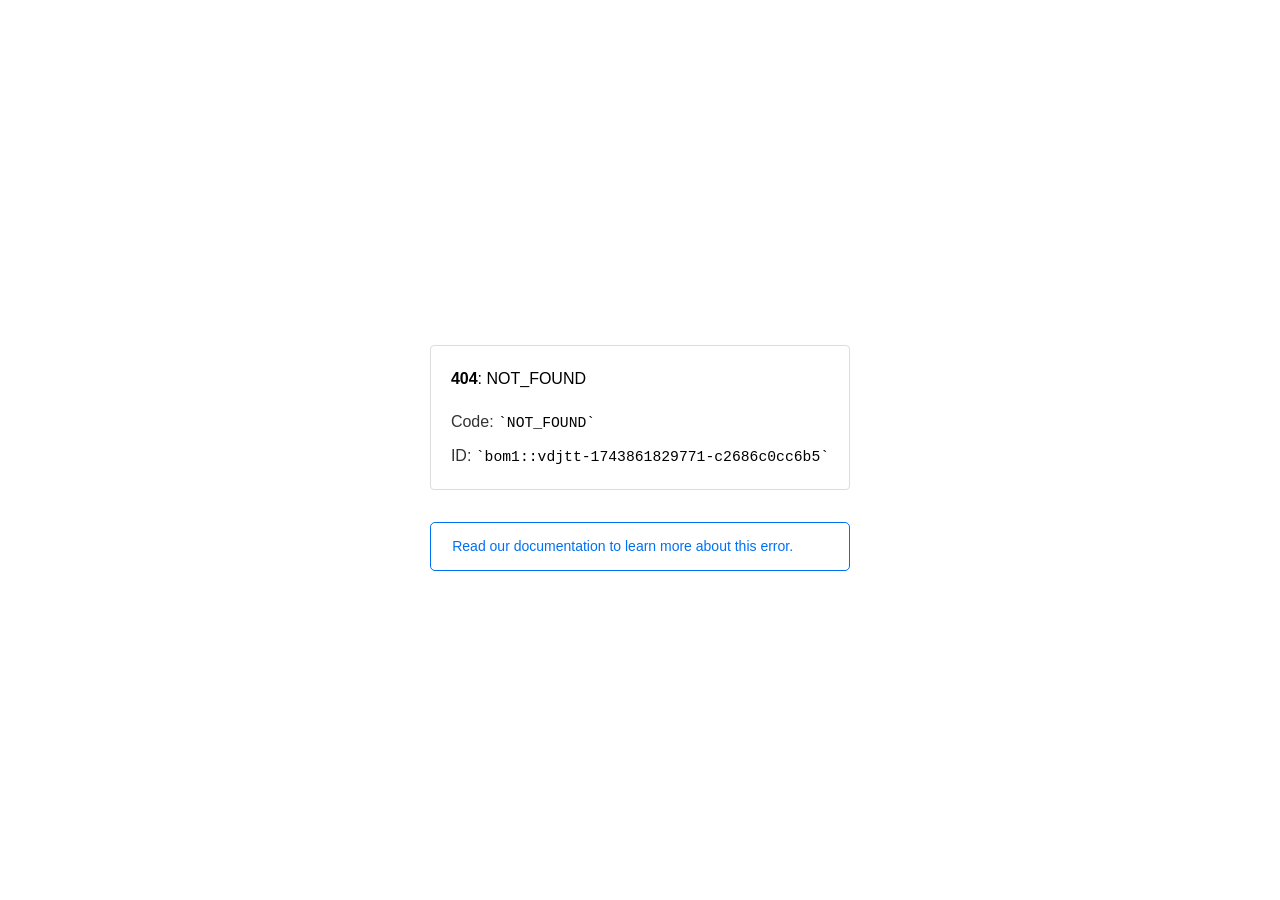
<file: images/favicon.html>
<!doctype html><html lang=en>
<!-- Mirrored from apsho-flywithshub.netlify.app/images/favicon.html by HTTrack Website Copier/3.x [XR&CO'2014], Thu, 02 Apr 2026 10:28:08 GMT -->
<!-- Added by HTTrack --><meta http-equiv="content-type" content="text/html;charset=UTF-8" /><!-- /Added by HTTrack -->
<meta charset=utf-8><meta name=viewport content="width=device-width,initial-scale=1"><meta name=theme-color content=#000><title>404: NOT_FOUND</title><style>html{font-size:62.5%;box-sizing:border-box;height:-webkit-fill-available}*,::after,::before{box-sizing:inherit}body{font-family:sf pro text,sf pro icons,helvetica neue,helvetica,arial,sans-serif;font-size:1.6rem;line-height:1.65;word-break:break-word;font-kerning:auto;font-variant:normal;-webkit-font-smoothing:antialiased;-moz-osx-font-smoothing:grayscale;text-rendering:optimizeLegibility;hyphens:auto;height:100vh;height:-webkit-fill-available;max-height:100vh;max-height:-webkit-fill-available;margin:0}::selection{background:#79ffe1}::-moz-selection{background:#79ffe1}a{cursor:pointer;color:#0070f3;text-decoration:none;transition:all .2s ease;border-bottom:1px solid #0000}a:hover{border-bottom:1px solid #0070f3}ul{padding:0;margin-left:1.5em;list-style-type:none}li{margin-bottom:10px}ul li:before{content:'\02013'}li:before{display:inline-block;color:#ccc;position:absolute;margin-left:-18px;transition:color .2s ease}code{font-family:Menlo,Monaco,Lucida Console,Liberation Mono,DejaVu Sans Mono,Bitstream Vera Sans Mono,Courier New,monospace,serif;font-size:.92em}code:after,code:before{content:'`'}.container{display:flex;justify-content:center;flex-direction:column;min-height:100%}main{max-width:80rem;padding:4rem 6rem;margin:auto}ul{margin-bottom:32px}.error-title{font-size:2rem;padding-left:22px;line-height:1.5;margin-bottom:24px}.error-title-guilty{border-left:2px solid #ed367f}.error-title-innocent{border-left:2px solid #59b89c}@media(max-width:500px){.owner-error{display:none}}main p{color:#333}.devinfo-container{border:1px solid #ddd;border-radius:4px;padding:2rem;display:flex;flex-direction:column;margin-bottom:32px}.error-code{margin:0;font-size:1.6rem;color:#000;margin-bottom:1.6rem}.devinfo-line{color:#333}.devinfo-line code,code,li{color:#000}.devinfo-line:not(:last-child){margin-bottom:8px}.docs-link,.contact-link{font-weight:500}header,footer,footer a{display:flex;justify-content:center;align-items:center}header,footer{min-height:100px;height:100px}header{border-bottom:1px solid #eaeaea}header h1{font-size:1.8rem;margin:0;font-weight:500}header p{font-size:1.3rem;margin:0;font-weight:500}.header-item{display:flex;padding:0 2rem;margin:2rem 0;text-decoration:line-through;color:#999}.header-item.active{color:#ff0080;text-decoration:none}.header-item.first{border-right:1px solid #eaeaea}.header-item-content{display:flex;flex-direction:column}.header-item-icon{margin-right:1rem;margin-top:.6rem}footer{border-top:1px solid #eaeaea}footer a{color:#000}footer a:hover{border-bottom-color:#0000}footer svg{margin-left:.8rem}.note{padding:8pt 16pt;border-radius:5px;border:1px solid #0070f3;font-size:14px;line-height:1.8;color:#0070f3}@media(max-width:500px){.devinfo-container .devinfo-line code{margin-top:.4rem}.devinfo-container .devinfo-line:not(:last-child){margin-bottom:1.6rem}.devinfo-container{margin-bottom:0}header{flex-direction:column;height:auto;min-height:auto;align-items:flex-start}.header-item.first{border-right:none;margin-bottom:0}main{padding:1rem 2rem}body{font-size:1.4rem;line-height:1.55}footer{display:none}.note{margin-top:16px}}</style><div class=container><main><p class=devinfo-container><span class=error-code><strong>404</strong>: NOT_FOUND</span>
<span class=devinfo-line>Code: <code>NOT_FOUND</code></span>
<span class=devinfo-line>ID: <code>bom1::vdjtt-1743861829771-c2686c0cc6b5</code></p><a href=https://vercel.com/docs/errors/platform-error-codes#not_found class=owner-error><div class=note>Read our documentation to learn more about this error.</div></a></main></div>
</file>
